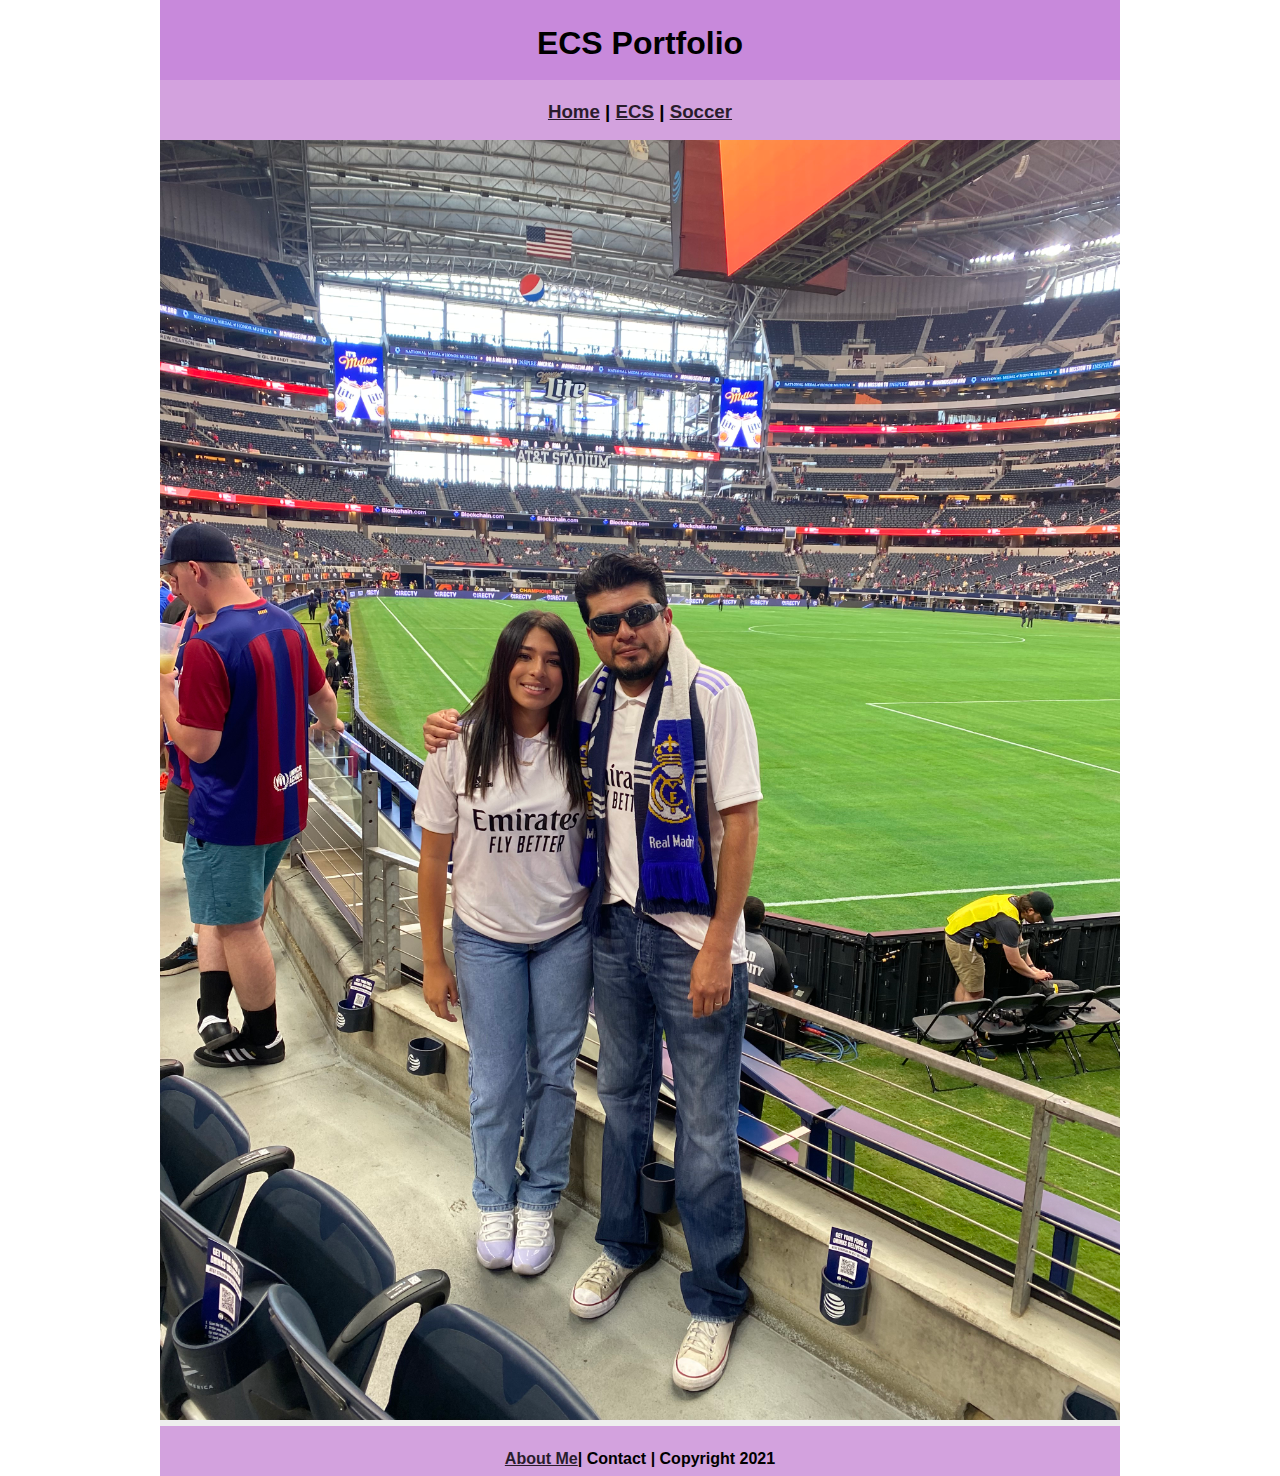
<file: index.html>
<!DOCTYPE html>
<html class="homePage">
   <head>
      <!-- This is a comment! Text here will be ignored by the browser. -->
      <meta charset="UTF-8">
      <title>My Portfolio</title>
      <link href="myCSS.css" rel="stylesheet" type="text/css">
   </head>

   
   <body>
      <div class="container">
         <div class="header">
            <h1>ECS Portfolio</h1>
         </div>
         <div class="nav">
            <h3><a href="index.html">Home</a> | <a href="ecs/index.html">ECS</a> | <a href="soccer/index.html">Soccer</a>  </h3>
         </div>
         <div class="content">
         <img src="images/welcome.png" alt="Welcome" width="960" >
            </div>
         <div class="footer">
            <h4><a href="aboutme.html">About Me</a>| Contact | Copyright 2021</h4>
         </div>
      </div>
   </body>
</html>
</file>
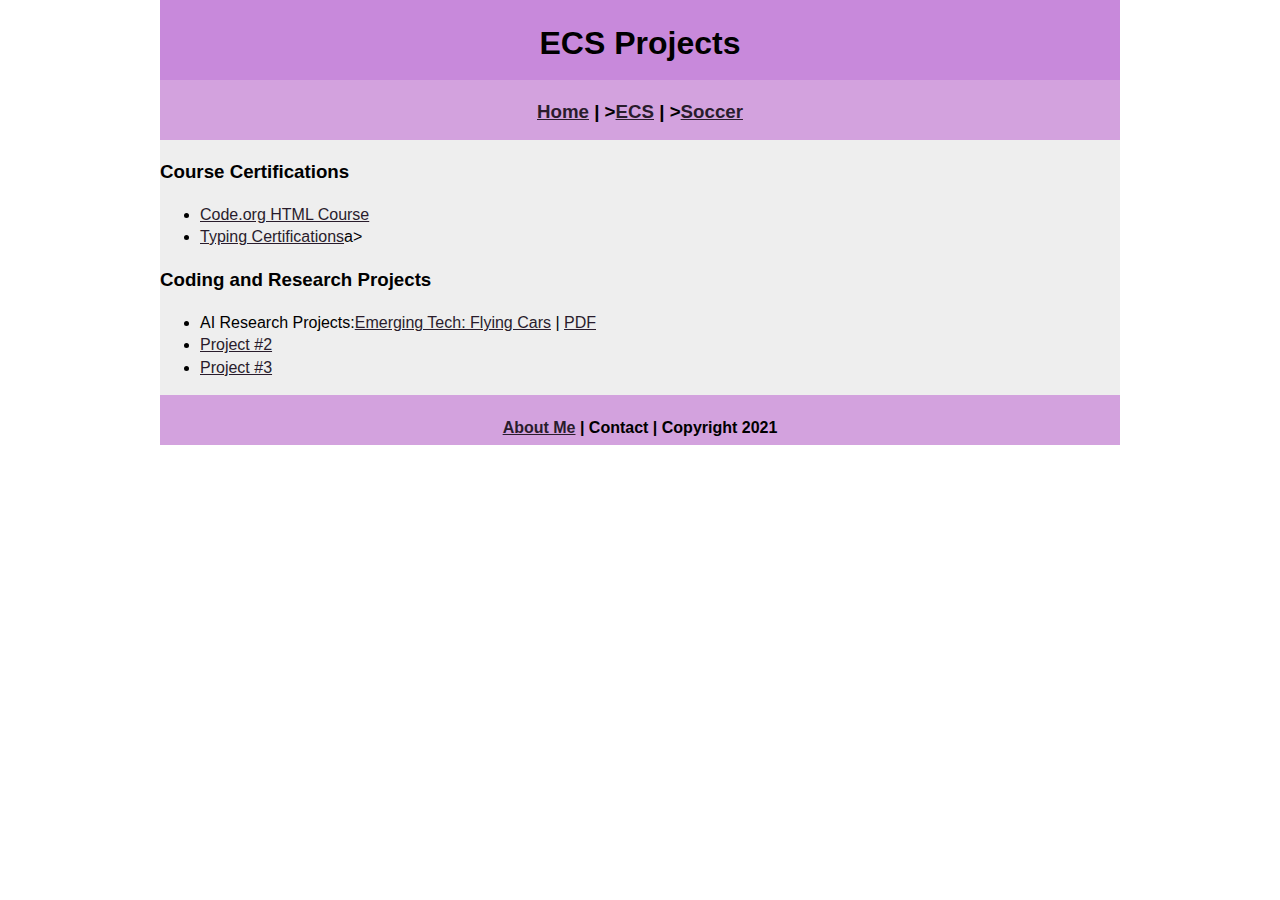
<file: ecs/index.html>
<!DOCTYPE html>
<html class="homePage">
   <head>
      <!-- This is a comment! Text here will be ignored by the browser. -->
      <meta charset="UTF-8">
      <title>ECS Portfolio|</title>
      <link href="../myCSS.css" rel="stylesheet" type="text/css">
   </head>
   <body>
      <div class="container">
         <div class="header">
            <h1>ECS Projects</h1>
         </div>
         <div class="nav">
            <h3><a href="../index.html">Home</a> | ><a href="index.html">ECS</a>  | ><a href="../soccer/index.html">Soccer</a> </h3>
         </div>
         <div class="content">
            <h3>Course Certifications</h3>
           <ul>
            <li> <a href="Code.org.pdf"> Code.org HTML Course</a> </li>
            <li><a href="cert.pdf">Typing Certifications</a>a></li>
           </ul>
            <h3>Coding and Research Projects</h3>
            <ul>
               <li> AI Research Projects:<a href="EmergingTechCar.pptx">Emerging Tech: Flying Cars</a> | <a href="EmergingTech.pdf">PDF</a> </li>
               <li><a href="Final_Project.zip">Project #2</a></li>
               <li><a href="TimelineProject.pde">Project #3</a></li>
            </ul>
         </div>
         <div class="footer">
            <h4><a href="../aboutme.html">About Me</a> | Contact | Copyright 2021</h4>
         </div>
      </div>
   </body>
</html>
</file>
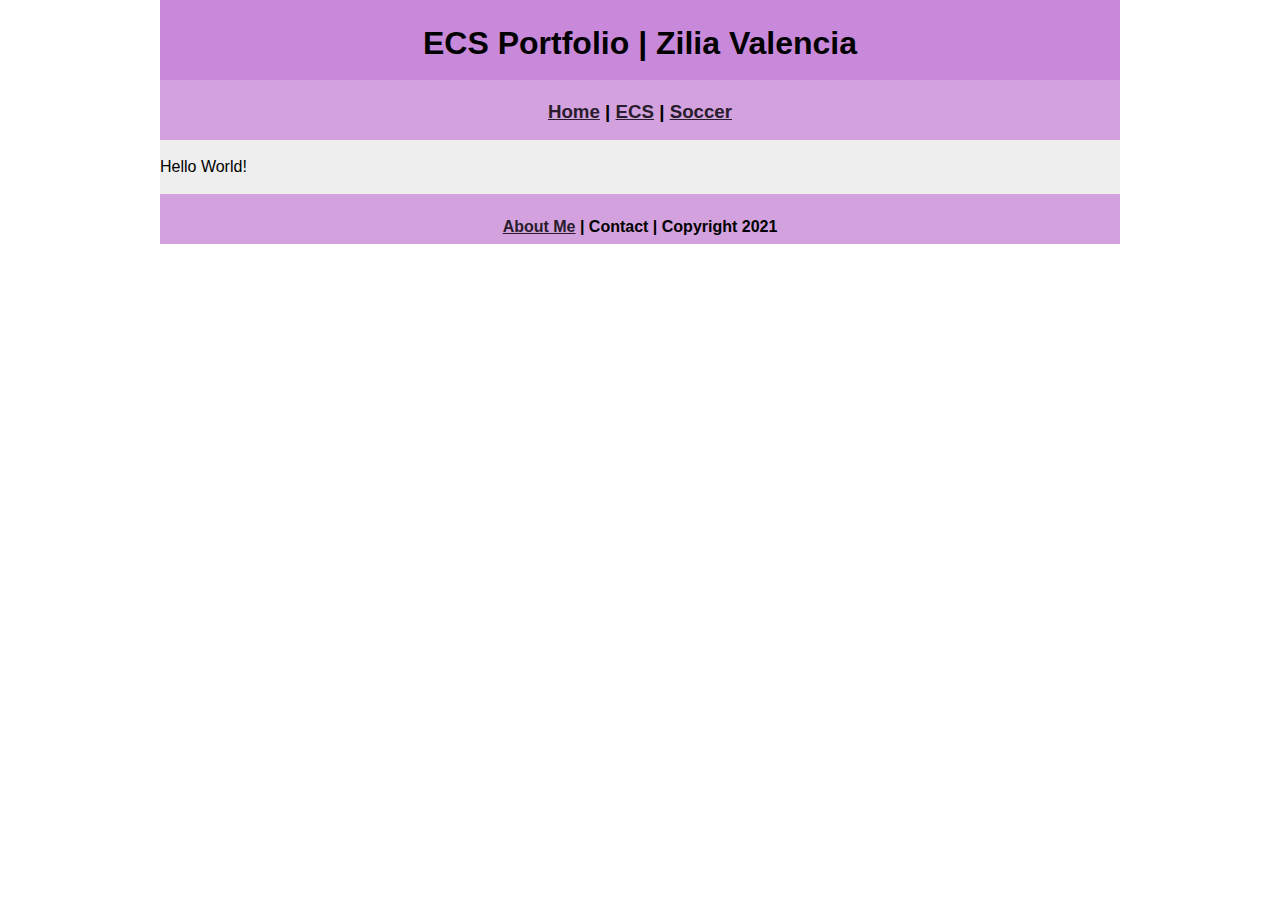
<file: soccer/index.html>
<!DOCTYPE html>
<html class="homePage">
   <head>
      <!-- This is a comment! Text here will be ignored by the browser. -->
      <meta charset="UTF-8">
      <title>ECS Portfolio|2024</title>
      <link href="../myCSS.css" rel="stylesheet" type="text/css">
   </head>
   <body>
      <div class="container">
         <div class="header">
            <h1>ECS Portfolio | Zilia Valencia </h1>
         </div>
         <div class="nav">
            <h3> <a href="index.html">Home</a> | <a href="../ecs/index.html">ECS</a> | <a href="index.html">Soccer</a></h3>
         </div>
         <div class="content">
            <p>Hello World!</p>
         </div>
         <div class="footer">
            <h4> <a href="../aboutme.html">About Me</a> | Contact | Copyright 2021</h4>
         </div>
      </div>
   </body>
</html>
</file>
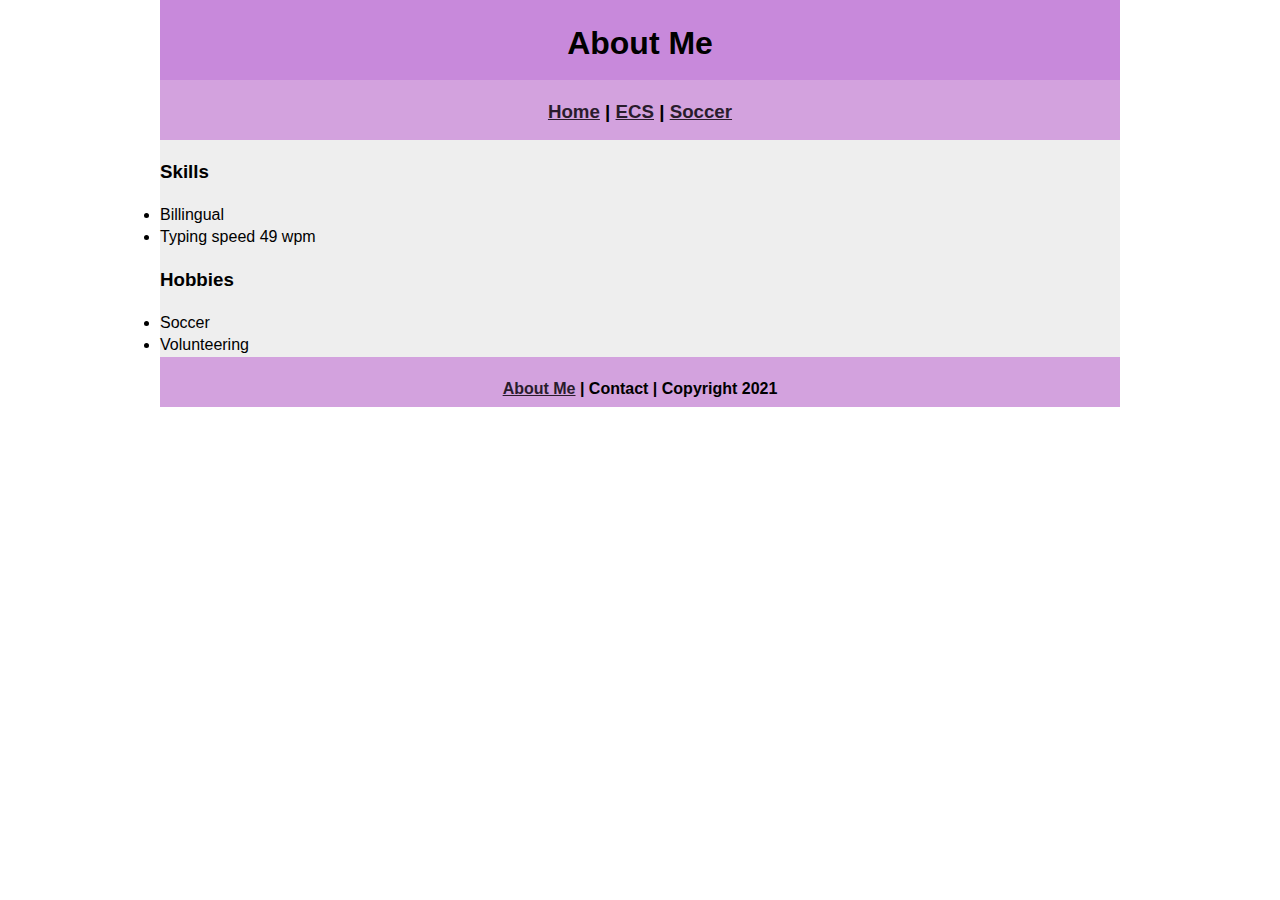
<file: aboutme.html>
<!DOCTYPE html>
<html class="homePage">

  <head>
      <!-- This is a comment! Text here will be ignored by the browser. -->
      <meta charset="UTF-8">
      <title>About Me</title>
      <link href="myCSS.css" rel="stylesheet" type="text/css">
   </head>

   <body>
      <div class="container">
         <div class="header">
            <h1>About Me</h1>
         </div>
         <div class="nav">
            <h3><a href="index.html">Home</a> | <a href="ecs/index.html">ECS</a> | <a href="soccer/index.html">Soccer</a>  </h3>
         </div>
         <div class="content">
                <h3> Skills </h3>
                <o1>
                  <li> Billingual </li>
                  <li> Typing speed 49 wpm</li>
                </o1>
          <h3> Hobbies</h3>
           <o1>
             <li> Soccer </li>
             <li> Volunteering </li>
           </o1>
            </div>
         <div class="footer">
            <h4> <a href="aboutme.html">About Me</a> | Contact | Copyright 2021</h4>
         </div>
      </div>
   </body>
</html>
</file>
<file: myCSS.css>
@charset "UTF-8";
/* This is a comment! Text here will be ignored by the browser. */
body {
margin: 0 auto;
  font: 100%/1.4 Verdana, Arial, Helvetica, sans-serif;
}
.homePage {
background: #FFFFFF;
}
.container {
width: 960px;
margin: 0 auto;
}
.header {
background: #C889DB;
text-align: center;
margin: 0px;
padding: 5;
float: left;
width: 100%;
height: 80px;
}
.nav {
background: #D3A2DE;
margin: 0px;
padding: 5;
float: left;
width: 100%;
height: 60px;
text-align: center;
}
.content {
background: #EEEEEE;
margin: 0px;
float: left;
width: 100%;
text-align:left;
}
.footer {
background:#D3A2DE;
margin: 0px;
float: left;
width: 100%;
height: 50px;
text-align: center;
}

a:link {
     color: #291C2C;
}
a:visited {
     color: ##291C2C;
}
a:hover, a:active, a:focus { 
     text-decoration: underline;
}
</file>
